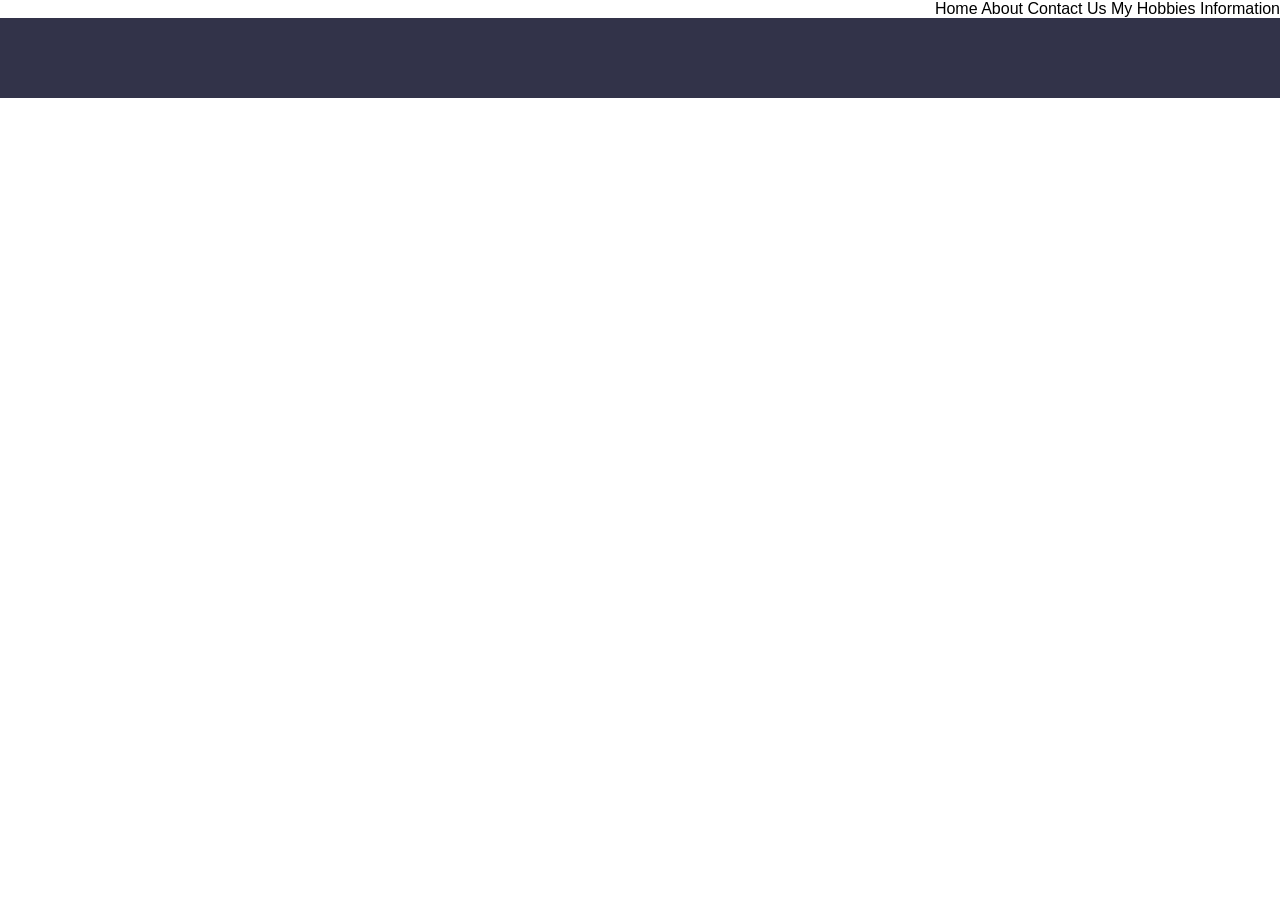
<file: index.html/About.html>
<!DOCTYPE html>
<html lang="en">

<head>
    <meta charset="UTF-8">
    <title>Home</title>
    <link rel="stylesheet" href="css/style.css">
</head>

<body>
    <main>
        <nav class="links">
            <a href="HomePage.html">Home</a>
            <a href="About.html">About</a>
            <a href="Contact.html">Contact Us</a>
            <a href="Hobbies.html">My Hobbies</a>
            <a href="info.html">Information</a>
        </nav>



        <!-- <section class="images">
            <div>
                <img src="c:\Users\User\Downloads\fa84b41d-6192-4d03-94a3-2d0fd0490e42.jfif" alt="This is an image">
                <h4>Image 1</h4>
            </div>

            <div>
                <img src="c:\Users\User\Downloads\26b2d2c5-64b5-40e2-b4c2-44c7ba25dc3b.jfif" alt="This is an image">
                <h4>Image 2</h4>
            </div>

            <div>
                <img src="c:\Users\User\Downloads\ya8qikz9kn0f1.png" alt="This is an image">
                <h4>Image 3</h4>
            </div>

            <div>
                <img src="c:\Users\User\Downloads\aa3e730b-4b44-428e-a859-1aa809088e19.jfif" alt="This is an image">
                <h4>Image 4</h4>
            </div>

        </section> -->





    </main>
    <footer>
      
    </footer>
</body>

</html>
</file>
<file: index.html/css/style.css>
* {
    margin: 0;
    padding: 0;
    box-sizing: border-box;
}
body {
    font-family: "Poppins", sans-serif;

}
.navbar { 
    display: flex;
    align-items: center;
    padding: 20px;
    
}
nav {
    flex: 1;
    text-align: right;
}
nav a:hover {
    background: rgba(255, 255, 255, 0.65);
    border: #a1c4fd;
    border-radius: 30px;
    padding: 15px;
    box-shadow: 0 8px 20px rgba(0, 0, 0, 0.12);
}
nav ul {
    display: inline-block;
    list-style-type: none;
}

nav ul li {
    display: inline-block;
    margin-right: 25px;
}

a {
    text-decoration: none;
    color: black;
}

.container {
    max-width: 1300px;
    margin: auto;
    padding-left: 20px;
    padding-right: 20px;
}

.row {
    display: flex;
    align-items: center;
    flex-wrap: wrap;
    justify-content: space-around;
}
.col-2 {
    flex-basis: 50%;
    min-width: 200px;
}
.col-2 img {
    height: 420px;
    max-width: 100%;
    margin-bottom: 16px;
}
h1 span {
    color: yellow;
}
.col-2 h1 {
    font-size: 50px;
    line-height: 60px;
    margin: 20px 0;
}
.col-2 p {
    letter-spacing: 1.2px;
}
.btn {
    display: inline-block;
    background: yellow;
    color: black;
    padding: 12px 25px;
    margin: 20px 0;
    border: yellow;
    border-radius: 30px;
}

.header {
    background: radial-gradient(#a1c4fd, #c2e9fb);
}

.header .row {
    margin-top: 70px;
}

.btn:hover {
    background: rgb(197, 197, 101);
    box-shadow: 0 8px 20px rgba(0, 0, 0, 0.12);
     transform: translateY(-5px);
}
.logo img {
    height: 70px;      
    width: auto;
    max-width: none;
    display: block;
}
    
.categories {
    margin: 80px 0;
}
.col-3{
    flex: 30%;
    min-width: 250px;
    margin-bottom: 30px;
}
.col-3 img{
    width: 100%;
}
.small-container {
    max-width: 1080px;
    margin: auto;
    padding-left: 15px;
    padding-right: 15px;
}
.col-4 {
    flex-basis: calc(25% - 18px);
    padding: 10px;
    min-width: 200px;
    margin-bottom: 30px;
    border: 2px solid  #a1c4fd;
    border-radius: 20px;
    background: white;   
}
.col-4 img {
    width: 100%;
    padding: 10px;
}
.col-4:hover {
    transform: translateY(-5px);
    box-shadow: 0 8px 20px rgba(0, 0, 0, 0.12);
}
h2 {
    text-align: center;
    margin-top: 20px;
    margin-bottom: 20px;
}





















footer {
    background: rgb(50, 51, 73);
    color: #cfd3e0;
    padding: 40px 0;
    text-align: center;
}
footer a {
    color: #cfd3e0;
}
footer  ul {
    display: flex;
    justify-content: center;
    gap: 24px;
    margin-bottom: 15px;
    list-style-type: none;
}
footer a:hover {
    color: yellow;
}
</file>
